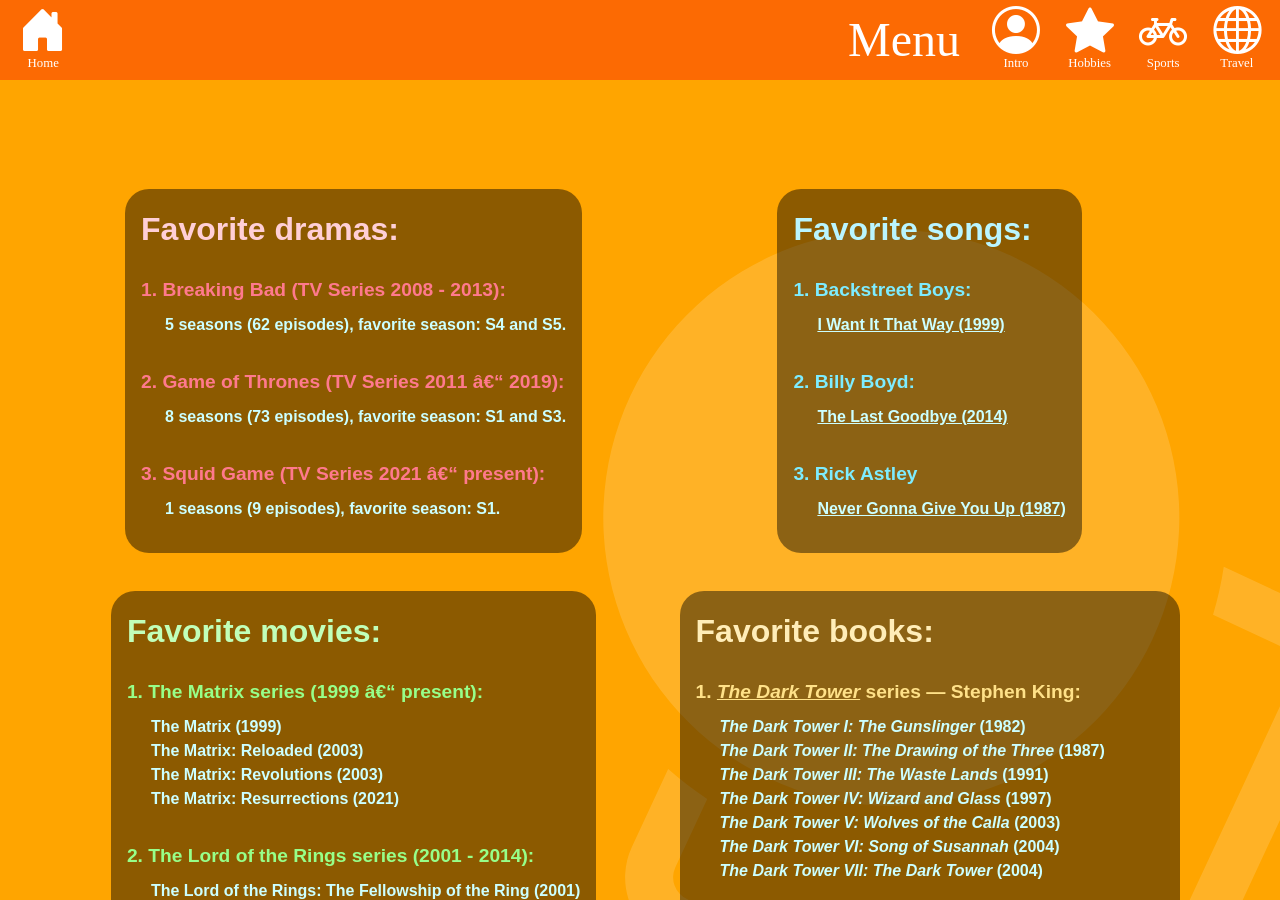
<file: html/hobbies.html>
<!DOCTYPE html>

<html lang="en">
    <head>

        <meta name="viewport" content="width=device-width, initial-scale=1.0", shrink-to-fit=no>

        <link rel="stylesheet" href="https://cdn.jsdelivr.net/npm/bootstrap@4.5.3/dist/css/bootstrap.min.css" integrity="sha384-TX8t27EcRE3e/ihU7zmQxVncDAy5uIKz4rEkgIXeMed4M0jlfIDPvg6uqKI2xXr2" crossorigin="anonymous">
        <script src="https://code.jquery.com/jquery-3.5.1.slim.min.js" integrity="sha384-DfXdz2htPH0lsSSs5nCTpuj/zy4C+OGpamoFVy38MVBnE+IbbVYUew+OrCXaRkfj" crossorigin="anonymous"></script>
        <script src="https://cdn.jsdelivr.net/npm/bootstrap@4.5.3/dist/js/bootstrap.bundle.min.js" integrity="sha384-ho+j7jyWK8fNQe+A12Hb8AhRq26LrZ/JpcUGGOn+Y7RsweNrtN/tE3MoK7ZeZDyx" crossorigin="anonymous"></script>
        <link rel="stylesheet" href="https://cdn.jsdelivr.net/npm/bootstrap-icons@1.7.2/font/bootstrap-icons.css">

        <link href="../css/menubar.css" rel="stylesheet">
        <link href="../css/background.css" rel="stylesheet">
        <link href="../css/hobbies.css" rel="stylesheet">

        <title>My Webpage - Hobbies</title>

    </head>
    <body>

        <input type="checkbox" name="" id="menu_control">

        <div class="header">
        
            <a href="../index.html" class="home">
                <div class="bi bi-house-door-fill"></div>
                <div class="text">Home</div>
            </a>

            <label for="menu_control" class="menu_btn">
                <div class="bi bi-menu-button-wide-fill"></div>
            </label>

            <nav class="menu">

                <a href="intro.html" class="intro">
                    <div class="bi bi-person-circle"></div>
                    <div class="text">Intro</div>
                </a>

                <a href="hobbies.html" class="hobbies">
                    <div class="bi bi-star-fill"></div>
                    <div class="text">Hobbies</div>
                </a>

                <a href="sports.html" class="sports">
                    <div class="bi bi-bicycle"></div>
                    <div class="text">Sports</div>
                </a>

                <a href="travel.html" class="travel">
                    <div class="bi bi-globe"></div>
                    <div class="text">Travel</div>
                </a>

                <label class="menu_bottom">
                    <div class="bi bi-mask"></div>
                    <div class="menu_text">Menu</div>
                </label>

            </nav>
        </div>


        <div class="background">

            <div class="background_1"></div>

            <div class="background_2">

                <svg fill="#fff" width="60vw" height="85vh" class="bi bi-circle-square"
                viewBox="-5 0 16 16" preserveAspectRatio="xMinYMin slice">
                    <path d="M0 6a6 6 0 1 1 12 0A6 6 0 0 1 0 6z"/>
                    <path d="M12.93 5h1.57a.5.5 0 0 1 .5.5v9a.5.5 0 0 1-.5.5h-9a.5.5
                            0 0 1-.5-.5v-1.57a6.953 6.953 0 0 1-1-.22v1.79A1.5 1.5 0
                            0 0 5.5 16h9a1.5 1.5 0 0 0 1.5-1.5v-9A1.5 1.5 0 0 0 14.5
                            4h-1.79c.097.324.17.658.22 1z"/>
                </svg>

            </div>
        </div>
        
        
        <div class="content">
            <div class="container">
                <div class="row row-cols-1 row-cols-md-2">
                    
                    <div id="drama" class="category col">
                        <div id="drama-content" class="category-content">
                            
                            <label id="drama-content-title">
                                Favorite dramas:
                            </label>
                            
                            <div id="drama-item-1" class="drama-item">
                                
                                <!-- Button trigger modal -->
                                <label class="drama-name" data-toggle="modal" data-target="#drama-text-1-1">
                                    1. Breaking Bad (TV Series 2008 - 2013):
                                </label>
                                <p class="drama-text">5 seasons (62 episodes), favorite season: S4 and S5.</p>
                            </div>
                            
                            <div id="drama-item-2" class="drama-item">
                                <!-- Button trigger modal -->
                                <label class="drama-name" data-toggle="modal" data-target="#drama-text-2">
                                    2. Game of Thrones (TV Series 2011 – 2019):
                                </label>
                                <p class="drama-text">8 seasons (73 episodes), favorite season: S1 and S3.</p>
                            </div>
                            
                            <div id="drama-item-3" class="drama-item">
                                <!-- Button trigger modal -->
                                <label class="drama-name" data-toggle="modal" data-target="#drama-text-3">
                                    3. Squid Game (TV Series 2021 – present):
                                </label>
                                <p class="drama-text">1 seasons (9 episodes), favorite season: S1.</p>
                            </div>
                            
                        </div>
                    </div>
                    
                    
                    <div id="song" class="category col">
                        <div id="song-content" class="category-content">
                            
                            <label id="song-content-title">
                                Favorite songs:
                            </label>
                            
                            <div id="song-item-1" class="song-item">
                                
                                <label class="song-name">
                                    1. Backstreet Boys:
                                </label>
                                <p class="song-text">
                                    <a href="https://www.youtube.com/watch?v=4fndeDfaWCg" target="_blank">
                                    I Want It That Way (1999)</a>
                                </p>
                                
                            </div>
                            
                            <div id="song-item-2" class="song-item">
                                
                                <label class="song-name" data-toggle="modal" data-target="#song-text-2">
                                    2. Billy Boyd:
                                </label>
                                <p class="song-text">
                                    <a href="https://www.youtube.com/watch?v=q8ir8rVl2Z4" target="_blank">
                                    The Last Goodbye (2014)</a>
                                </p>
                                
                            </div>
                            
                            <div id="song-item-3" class="song-item">
                                
                                <label class="song-name" data-toggle="modal" data-target="#song-text-3">
                                    3. Rick Astley
                                </label>
                                <p class="song-text">
                                    <a href="https://www.youtube.com/watch?v=dQw4w9WgXcQ" target="_blank">
                                    Never Gonna Give You Up (1987)</a>
                                </p>
                                
                            </div>
                            
                        </div>
                    </div>
                    
                    
                    <div id="movie" class="category col">
                        <div id="movie-content" class="category-content">
                            
                            <label id="movie-content-title">
                                Favorite movies:
                            </label>
                            
                            <div id="movie-item-1" class="movie-item">
                                
                                <!-- Button trigger modal -->
                                <label class="movie-name" data-toggle="modal" data-target="#movie-text-1">
                                    1. The Matrix series (1999 – present):
                                </label>
                                <p class="movie-text">
                                    The Matrix (1999)<br>
                                    The Matrix: Reloaded (2003)<br>
                                    The Matrix: Revolutions (2003)<br>
                                    The Matrix: Resurrections (2021)<br>
                                </p>
                            </div>
                            
                            <div id="movie-item-2" class="movie-item">
                                
                                <!-- Button trigger modal -->
                                <label class="movie-name" data-toggle="modal" data-target="#movie-text-2">
                                    2. The Lord of the Rings series (2001 - 2014):
                                </label>
                                <p class="movie-text">
                                    The Lord of the Rings: The Fellowship of the Ring (2001)<br>
                                    The Lord of the Rings: The Two Towers (2002)<br>
                                    The Lord of the Rings: The Return of the King (2003)<br>
                                    <br>
                                    &lt; Prequel &gt;<br>
                                    The Hobbit: An Unexpected Journey (2012)<br>
                                    The Hobbit: The Desolation of Smaug (2014)<br>
                                    The Hobbit: The Battle of the Five Armies (2014)<br>
                                </p>
                            </div>
                            
                            <div id="movie-item-3" class="movie-item">
                                
                                <!-- Button trigger modal -->
                                <label class="movie-name" data-toggle="modal" data-target="#movie-text-3">
                                    3. The Dark Knight Trilogy (2001 - 2012):
                                </label>
                                <p class="movie-text">
                                    Batman Begins (2001)<br>
                                    The Dark Knight (2008)<br>
                                    The Dark Knight Rises (2012)<br>
                                </p>
                            </div>
                            
                        </div>
                    </div>
                    
                    
                    <div id="book" class="category col">
                        <div id="book-content" class="category-content">
                            
                            <label id="book-content-title">
                                Favorite books:
                            </label>
                            
                            <div id="book-item-1" class="book-item">
                                
                                <label class="book-name">
                                    1. <span>The Dark Tower</span> series &mdash; Stephen King:
                                </label>
                                <p class="book-text">
                                    <span>The Dark Tower I: The Gunslinger</span> (1982)<br>
                                    <span>The Dark Tower II: The Drawing of the Three</span> (1987)<br>
                                    <span>The Dark Tower III: The Waste Lands</span> (1991)<br>
                                    <span>The Dark Tower IV: Wizard and Glass</span> (1997)<br>
                                    <span>The Dark Tower V: Wolves of the Calla</span> (2003)<br>
                                    <span>The Dark Tower VI: Song of Susannah</span> (2004)<br>
                                    <span>The Dark Tower VII: The Dark Tower</span> (2004)<br>
                                    <br>
                                    &lt; Extra Chapter &gt;<br>
                                    <span>The Dark Tower: The Wind Through the Keyhole</span> (2012)
                                </p>
                                
                            </div>
                            
                            <div id="book-item-2" class="book-item">
                                
                                <label class="book-name">
                                    2. <span>The Lord of the Rings</span> series &mdash; J. R. R. Tolkien:
                                </label>
                                <p class="book-text">
                                    <span>The Fellowship of the Ring</span> (1954)<br>
                                    <span>The Two Towers</span> (1954)<br>
                                    <span>The Return of the King</span> (1955)<br>
                                    <br>
                                    &lt; Prequel &gt;<br>
                                    <span>The Hobbit</span> (1937)<br>
                                </p>
                                
                            </div>
                            
                            <div id="book-item-3" class="book-item">
                                
                                <label class="book-name">
                                    3. <span>The knight in rusty armor</span> (1989) &mdash; Robert Fisher
                                </label>
                                
                            </div>
                            
                        </div>
                    </div>
                    
                </div>
            </div>
        </div>
        
        
        <!-- Modal for drama -->
        <div class="modal fade" id="drama-text-1-1" tabindex="-1" aria-labelledby="drama-text-1-1-title" aria-hidden="true">
            <div class="modal-dialog">
                <div class="modal-content">
        
                    <div class="modal-header">
                        
                        <p class="modal-title" id="drama-text-1-1-title">Mr. White</p>
                        
                    </div>
                    
                    <div class="modal-body">“Now, say my name.”</div>
                    
                    <div class="modal-footer">
                        <button type="button" class="btn btn-primary" data-toggle="modal" data-target="#drama-text-1-2" data-dismiss="modal">Heisenberg</button>
                    </div>
                    
                </div>
            </div>
        </div>
        
        <div class="modal fade" id="drama-text-1-2" tabindex="-1" aria-labelledby="drama-text-1-2-title" aria-hidden="true">
            <div class="modal-dialog">
                <div class="modal-content">
        
                    <div class="modal-header">
                        
                        <p class="modal-title" id="drama-text-1-2-title">Mr. White</p>
                        
                    </div>
                    
                    <div class="modal-body">“You're goddamn right.”</div>
                    
                    <div class="modal-footer">
                        <button type="button" class="btn btn-secondary" data-dismiss="modal">close</button>
                    </div>
                    
                </div>
            </div>
        </div>
        
        
        <div class="modal fade" id="drama-text-2" tabindex="-1" aria-labelledby="drama-text-2-title" aria-hidden="true">
            <div class="modal-dialog">
                <div class="modal-content">
        
                    <div class="modal-header">
                        
                        <p class="modal-title" id="drama-text-2-title">Littlefinger</p>
                        
                    </div>
                    
                    <div class="modal-body">
                        “Chaos isn't a pit.<br>
                        Chaos is a ladder.”
                    </div>
                    
                    <div class="modal-footer">
                        <button type="button" class="btn btn-secondary" data-dismiss="modal">close</button>
                    </div>
                    
                </div>
            </div>
        </div>
        
        <div class="modal fade" id="drama-text-3" tabindex="-1" aria-labelledby="drama-text-3-title" aria-hidden="true">
            <div class="modal-dialog">
                <div class="modal-content">
        
                    <div class="modal-header">
                        
                        <p class="modal-title" id="drama-text-3-title">Squid Game</p>
                        
                    </div>
                    
                    <div class="modal-body">
                        “One, two, three,<br>
                        wooden people!”
                    </div>
                    
                    <div class="modal-footer">
                        <button type="button" class="btn btn-secondary" data-dismiss="modal">close</button>
                    </div>
                    
                </div>
            </div>
        </div>
        
        <!-- Modal for movie -->
        <div class="modal fade" id="movie-text-1" tabindex="-1" aria-labelledby="movie-text-1-title" aria-hidden="true">
            <div class="modal-dialog">
                <div class="modal-content">
        
                    <div class="modal-header">
                        
                        <p class="modal-title" id="movie-text-1-title">Neo</p>
                        
                    </div>
                    
                    <div class="modal-body">“Because I choose to.”</div>
                    
                    <div class="modal-footer">
                        <button type="button" class="btn btn-secondary" data-dismiss="modal">close</button>
                    </div>
                    
                </div>
            </div>
        </div>
        
        <div class="modal fade" id="movie-text-2" tabindex="-1" aria-labelledby="movie-text-2-title" aria-hidden="true">
            <div class="modal-dialog">
                <div class="modal-content">
        
                    <div class="modal-header">
                        
                        <p class="modal-title" id="movie-text-2-title">Aragorn</p>
                        
                    </div>
                    
                    <div class="modal-body">
                        “My friends,<br>
                        you bow to no one.”
                    </div>
                    
                    <div class="modal-footer">
                        <button type="button" class="btn btn-secondary" data-dismiss="modal">close</button>
                    </div>
                    
                </div>
            </div>
        </div>
        
        <div class="modal fade" id="movie-text-3" tabindex="-1" aria-labelledby="movie-text-3-title" aria-hidden="true">
            <div class="modal-dialog">
                <div class="modal-content">
        
                    <div class="modal-header">
                        
                        <p class="modal-title" id="movie-text-3-title">The Joker</p>
                        
                    </div>
                    
                    <div class="modal-body">“Why So Serious?”</div>
                    
                    <div class="modal-footer">
                        <button type="button" class="btn btn-secondary" data-dismiss="modal">close</button>
                    </div>
                    
                </div>
            </div>
        </div>
        
    </body>
</html>
</file>
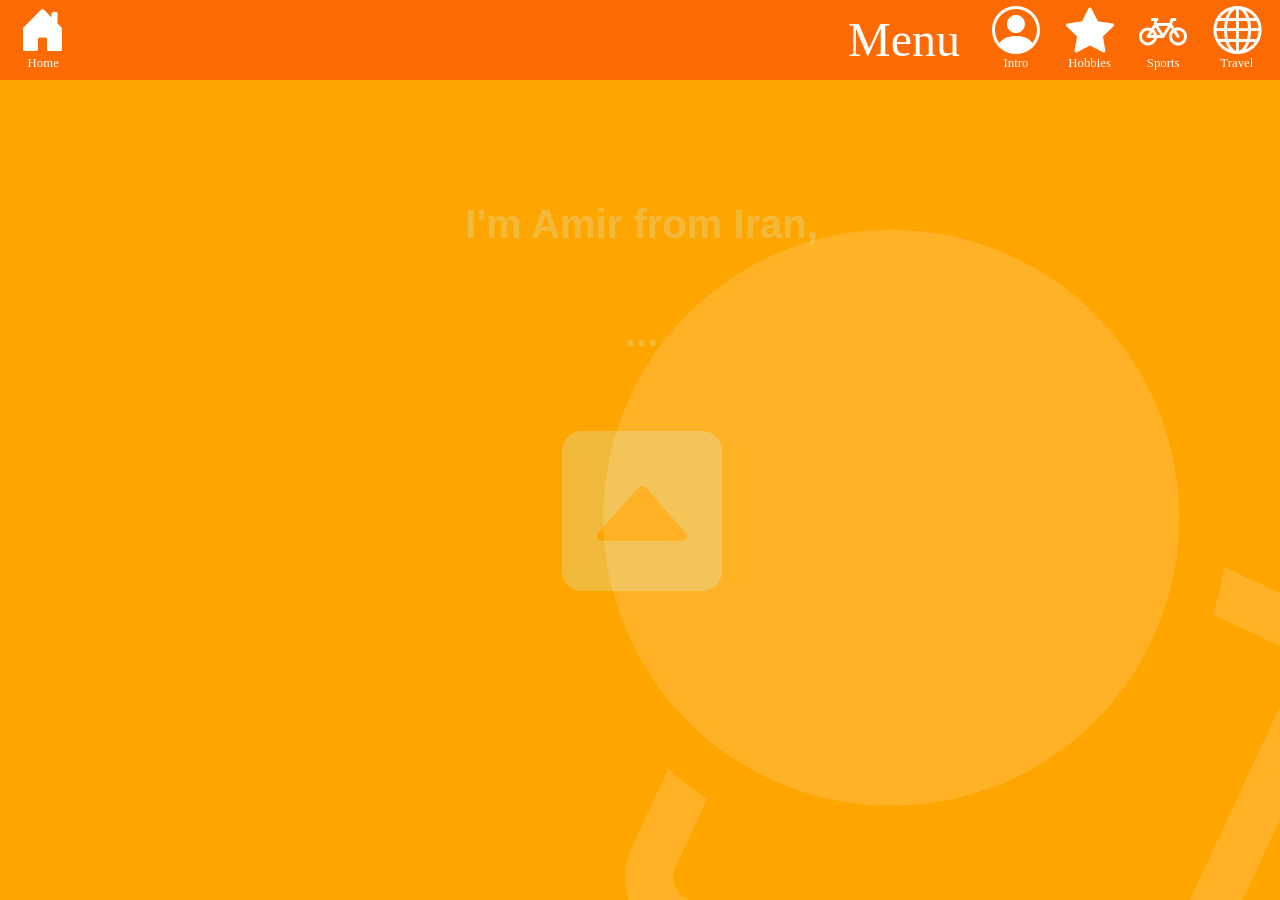
<file: html/intro.html>
<!DOCTYPE html>

<html lang="en">
    <head>

        <meta name="viewport" content="width=device-width, initial-scale=1.0", shrink-to-fit=no>

        <link rel="stylesheet" href="https://cdn.jsdelivr.net/npm/bootstrap@4.5.3/dist/css/bootstrap.min.css" integrity="sha384-TX8t27EcRE3e/ihU7zmQxVncDAy5uIKz4rEkgIXeMed4M0jlfIDPvg6uqKI2xXr2" crossorigin="anonymous">
        <script src="https://code.jquery.com/jquery-3.5.1.slim.min.js" integrity="sha384-DfXdz2htPH0lsSSs5nCTpuj/zy4C+OGpamoFVy38MVBnE+IbbVYUew+OrCXaRkfj" crossorigin="anonymous"></script>
        <script src="https://cdn.jsdelivr.net/npm/bootstrap@4.5.3/dist/js/bootstrap.bundle.min.js" integrity="sha384-ho+j7jyWK8fNQe+A12Hb8AhRq26LrZ/JpcUGGOn+Y7RsweNrtN/tE3MoK7ZeZDyx" crossorigin="anonymous"></script>
        <link rel="stylesheet" href="https://cdn.jsdelivr.net/npm/bootstrap-icons@1.7.2/font/bootstrap-icons.css">

        <link href="../css/menubar.css" rel="stylesheet">
        <link href="../css/background.css" rel="stylesheet">
        <link href="../css/intro.css" rel="stylesheet">
        <script src="../js/intro.js"></script>

        <title>My Webpage - Intro</title>

    </head>
    <body>

        <input type="checkbox" name="" id="menu_control">

        <div class="header">

            <a href="../index.html" class="home">
                <div class="bi bi-house-door-fill"></div>
                <div class="text">Home</div>
            </a>

            <label for="menu_control" class="menu_btn">
                <div class="bi bi-menu-button-wide-fill"></div>
            </label>

            <nav class="menu">

                <a href="intro.html" class="intro">
                    <div class="bi bi-person-circle"></div>
                    <div class="text">Intro</div>
                </a>

                <a href="hobbies.html" class="hobbies">
                    <div class="bi bi-star-fill"></div>
                    <div class="text">Hobbies</div>
                </a>

                <a href="sports.html" class="sports">
                    <div class="bi bi-bicycle"></div>
                    <div class="text">Sports</div>
                </a>

                <a href="travel.html" class="travel">
                    <div class="bi bi-globe"></div>
                    <div class="text">Travel</div>
                </a>

                <label class="menu_bottom">
                    <div class="bi bi-mask"></div>
                    <div class="menu_text">Menu</div>
                </label>

            </nav>
        </div>


        <div class="background">

            <div class="background_1"></div>

            <div class="background_2">

                <svg fill="#fff" width="60vw" height="85vh" class="bi bi-circle-square"
                viewBox="-5 0 16 16" preserveAspectRatio="xMinYMin slice">
                    <path d="M0 6a6 6 0 1 1 12 0A6 6 0 0 1 0 6z"/>
                    <path d="M12.93 5h1.57a.5.5 0 0 1 .5.5v9a.5.5 0 0 1-.5.5h-9a.5.5
                            0 0 1-.5-.5v-1.57a6.953 6.953 0 0 1-1-.22v1.79A1.5 1.5 0
                            0 0 5.5 16h9a1.5 1.5 0 0 0 1.5-1.5v-9A1.5 1.5 0 0 0 14.5
                            4h-1.79c.097.324.17.658.22 1z"/>
                </svg>

            </div>
        </div>


        <div class="content">

            <div class="intro_text_1">
                I'm Amir from Iran,<br>
                ...
            </div>

            <button class="btn" type="button"
            data-toggle="collapse" data-target=".intro_text_2">
                <div class="open bi bi-caret-down-square-fill"></div>
                <div class="pack bi bi-caret-up-square-fill"></div>
            </button>

            <div class="intro_text_2 collapse">

                <p>
                    willing to change my career path and achieve personal goals,
                </p>

                <p>
                    I've started to learn computer science and programming in a self-taught approach.
                </p>

                <p>
                    It really feels great to join such an inspiring course like CS50 !
                </p>

            </div>

        </div>

    </body>
</html>
</file>
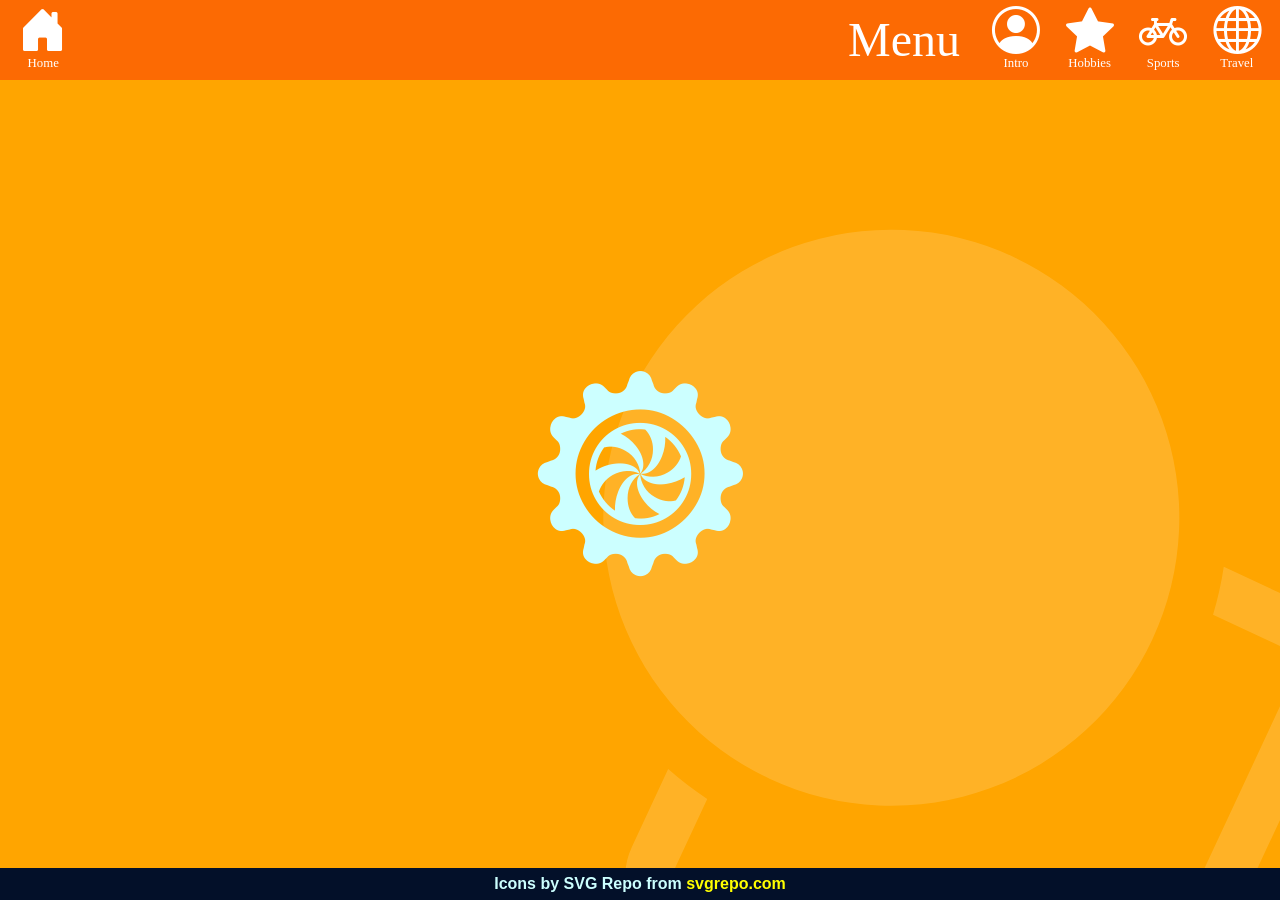
<file: html/sports.html>
<!DOCTYPE html>

<html lang="en">
    <head>

        <meta name="viewport" content="width=device-width, initial-scale=1.0", shrink-to-fit=no>

        <link rel="stylesheet" href="https://cdn.jsdelivr.net/npm/bootstrap@4.5.3/dist/css/bootstrap.min.css" integrity="sha384-TX8t27EcRE3e/ihU7zmQxVncDAy5uIKz4rEkgIXeMed4M0jlfIDPvg6uqKI2xXr2" crossorigin="anonymous">
        <script src="https://code.jquery.com/jquery-3.5.1.slim.min.js" integrity="sha384-DfXdz2htPH0lsSSs5nCTpuj/zy4C+OGpamoFVy38MVBnE+IbbVYUew+OrCXaRkfj" crossorigin="anonymous"></script>
        <script src="https://cdn.jsdelivr.net/npm/bootstrap@4.5.3/dist/js/bootstrap.bundle.min.js" integrity="sha384-ho+j7jyWK8fNQe+A12Hb8AhRq26LrZ/JpcUGGOn+Y7RsweNrtN/tE3MoK7ZeZDyx" crossorigin="anonymous"></script>
        <link rel="stylesheet" href="https://cdn.jsdelivr.net/npm/bootstrap-icons@1.7.2/font/bootstrap-icons.css">

        <link href="../css/menubar.css" rel="stylesheet">
        <link href="../css/background.css" rel="stylesheet">
        <link href="../css/sports.css" rel="stylesheet">

        <title>My Webpage - Sports</title>

    </head>
    <body>

        <input type="checkbox" name="" id="menu_control">

        <div class="header">
        
            <a href="../index.html" class="home">
                <div class="bi bi-house-door-fill"></div>
                <div class="text">Home</div>
            </a>

            <label for="menu_control" class="menu_btn">
                <div class="bi bi-menu-button-wide-fill"></div>
            </label>

            <nav class="menu">

                <a href="intro.html" class="intro">
                    <div class="bi bi-person-circle"></div>
                    <div class="text">Intro</div>
                </a>

                <a href="hobbies.html" class="hobbies">
                    <div class="bi bi-star-fill"></div>
                    <div class="text">Hobbies</div>
                </a>

                <a href="sports.html" class="sports">
                    <div class="bi bi-bicycle"></div>
                    <div class="text">Sports</div>
                </a>

                <a href="travel.html" class="travel">
                    <div class="bi bi-globe"></div>
                    <div class="text">Travel</div>
                </a>

                <label class="menu_bottom">
                    <div class="bi bi-mask"></div>
                    <div class="menu_text">Menu</div>
                </label>

            </nav>
        </div>


        <div class="background">

            <div class="background_1"></div>

            <div class="background_2">

                <svg fill="#fff" width="60vw" height="85vh" class="bi bi-circle-square"
                viewBox="-5 0 16 16" preserveAspectRatio="xMinYMin slice">
                    <path d="M0 6a6 6 0 1 1 12 0A6 6 0 0 1 0 6z"/>
                    <path d="M12.93 5h1.57a.5.5 0 0 1 .5.5v9a.5.5 0 0 1-.5.5h-9a.5.5
                            0 0 1-.5-.5v-1.57a6.953 6.953 0 0 1-1-.22v1.79A1.5 1.5 0
                            0 0 5.5 16h9a1.5 1.5 0 0 0 1.5-1.5v-9A1.5 1.5 0 0 0 14.5
                            4h-1.79c.097.324.17.658.22 1z"/>
                </svg>

            </div>
        </div>
        
        
        <input type="checkbox" id="area_control">
        
        <div class="content">
            
            <label for="area_control" class="icon"></label>
            <div id="outer-icon" class="bi bi-gear-wide"></div>
            <div id="inner-icon" class="bi bi-hypnotize"></div>
            
            <div id="select-area-1" class="select-area"></div>
            <div id="select-area-2" class="select-area"></div>
            <div id="select-area-3" class="select-area"></div>
            <div id="select-area-4" class="select-area"></div>
            <div id="select-area-5" class="select-area"></div>
            <div id="select-area-6" class="select-area"></div>
            <div id="select-area-7" class="select-area"></div>
            <div id="select-area-8" class="select-area"></div>
            
            <div id="circle"></div>
            
            <div id="sport">
                <div id="sport-item-1" class="sport-item">Street Dance
                    <svg width="7vw" height="7vw">
                        <image xlink:href="https://www.svgrepo.com/show/11837/dancer.svg"
                        width="7vw" height="7vw"/>
                    </svg>
                </div>
                
                <div id="sport-item-2" class="sport-item">Soccer
                    <svg width="6vw" height="6vw">
                        <image xlink:href="https://www.svgrepo.com/show/154172/soccer.svg"
                        width="6vw" height="6vw"/>
                    </svg>
                </div>
                
                <div id="sport-item-3" class="sport-item">Table Tennis
                    <svg width="6vw" height="6vw">
                        <image xlink:href="https://www.svgrepo.com/show/68469/table-tennis-racket-and-ball.svg"
                        width="6vw" height="6vw"/>
                    </svg>
                </div>
                
                <div id="sport-item-4" class="sport-item">Fitness Workout
                    <svg width="7vw" height="7vw">
                        <image xlink:href="https://www.svgrepo.com/show/84161/exercise.svg"
                        width="7vw" height="7vw"/>
                    </svg>
                </div>
                
                <div id="sport-item-5" class="sport-item">Basketball
                    <svg width="6vw" height="6vw">
                        <image xlink:href="https://www.svgrepo.com/show/32172/basketball.svg"
                        width="6vw" height="6vw"/>
                    </svg>
                </div>
                
                <div id="sport-item-6" class="sport-item">Bridge
                    <svg width="6vw" height="6vw">
                        <image xlink:href="https://www.svgrepo.com/show/177342/poker-cards.svg"
                        width="6vw" height="6vw"/>
                    </svg>
                </div>
                
                <div id="sport-item-7" class="sport-item">Darts
                    <svg width="6vw" height="6vw">
                        <image xlink:href="https://www.svgrepo.com/show/145777/dart.svg"
                        width="6vw" height="6vw"/>
                    </svg>
                </div>
                
                <div id="sport-item-8" class="sport-item">Chess
                    <svg width="6vw" height="6vw">
                        <image xlink:href="https://www.svgrepo.com/show/125004/chess-horse.svg"
                        width="6vw" height="6vw"/>
                    </svg>
                </div>
                
            </div>
            
        </div>
        
        
        <div class="footer">
            Icons by SVG Repo from&nbsp
            <a href="https://www.svgrepo.com/" target="_blank">svgrepo.com</a>
        </div>
        
        
    </body>
</html>
</file>
<file: css/menubar.css>
html{
    margin: 0;
    padding: 0;
    list-style: none;
    overflow: hidden;
}

    #menu_control{
        position: absolute;
        display: none;
    }

    #menu_control:checked ~ .header .menu{
        left: 0;
        transition: .5s;
    }

    #menu_control:checked ~ .header .menu_btn{
        color: yellow;
        transition: .5s;
    }

    .header{
        height: 5rem;
        background-color: #fc6a03;
        position: relative;
        display: flex;
        align-items: center;
        z-index: 10;
    }

        .home{
            color: #fff;
            position: absolute;
            left: 1.2rem;

            /* Vertical center method 2:
            position: absolute;
            top: 0;
            bottom: 0;
            margin: auto;*/
        }

        .home:hover{
            color: yellow;
            transition: .5s;
            text-decoration: none;
        }

            .home .bi{
                font-size: 3rem;
                display: flex;
                justify-content: center;
                align-items: center;
            }

            .home .text{
                height: 1.2rem;
                font-size: 0.8rem;
                font-family: Impact;
                display: flex;
                justify-content: center;
                align-items: center;

                /* Adjust box size for height alignment:
                height: 1.2rem;*/
            }

        .menu_btn{
            height: 3rem;
            color: #fff;
            position: absolute;
            top: 0;
            bottom: 0;
            margin: auto;
            right: 1.2rem;
        }

            .menu_btn .bi{
                font-size: 3rem;
                display: flex;
                justify-content: center;
                align-items: center;
            }

        .menu{
            position: absolute;
            top: 5rem;
            width: 40%;
            height: calc(100vh - 5rem);
            background-color: #031029;
            left: -100%;
            overflow-x: auto;
            overflow-y: scroll;

            /* Scroll bar spacing and styling*/
            -webkit-mask-image: linear-gradient(to top, transparent 100vh,
                                black calc(20000px - 100vh)),
                                linear-gradient(to left, transparent 0.2rem, black 0.2rem);
            -webkit-mask-size: 100% 20000px;
            -webkit-mask-position: left bottom;
            transition: all .5s, mask-position .3s, -webkit-mask-position .3s;
        }

            .menu:hover {
              -webkit-mask-position: left top;
            }

            .menu::-webkit-scrollbar {
                width: 0.2rem;
                height: 0.2rem;
            }

            .menu::-webkit-scrollbar-track {
                background: #303030;
            }

            .menu::-webkit-scrollbar-thumb {
                background-color: #707070;
                border-radius: 3.2rem;
            }

            .menu::-webkit-scrollbar-thumb:hover {
                background-color: #bcbcbc;
            }


            .menu a{
                display: flex;
                flex-direction: row;
                color: #fff;
                padding: 0.8rem 0 0.8rem 1.2rem;
                border-bottom: 2px solid #037fff;
            }

            .menu .intro{
                border-top: 2px solid #037fff;
            }

            .menu a:hover{
                color: yellow;
                transition: .5s;
                text-decoration: none;
            }

                .menu a .bi{
                    font-size: 3rem;
                    display: flex;
                    justify-content: center;
                    align-items: center;
                }

                .menu .text{
                    padding-left: 0.6rem;
                    font-size: 1rem;
                    flex-grow: 1;
                    font-family: Impact;
                    display: flex;
                    justify-content: center;
                    align-items: center;

                    /* Adjust box size for height alignment:
                    height: 1.2rem;*/
                }

                .menu .menu_bottom{
                    color: #fff;
                    font-size: 3rem;
                    display: flex;
                    flex-direction: column;
                    align-items: center;
                    padding-top: calc(100vh - 5rem - 4.6rem * 4 - 3rem * 6);
                }

                    .menu .menu_bottom .menu_text{
                        font-family: Impact;
                    }

@media screen and (max-width: 340px){

    .menu a{
        padding: 0.8rem 0 0.8rem 1.2rem;
    }

    .menu a .bi{
        font-size: 14vw;
    }

    .menu a .text{
        font-size: 4.6vw;
    }

    .menu .menu_bottom{
        font-size: 14vw;
    }

}


@media screen and (min-width: 768px){

    .menu_btn{
        display: none;
    }

    .header{
        display: flex;
        align-items: center;
        justify-content: flex-end;
    }

        .menu{
            position: relative;
            width: auto;
            height: auto;
            left: 0;
            top: 0;
            background-color: transparent;
            transition: none;
            display: flex;
            align-items: center;
        }

            .menu a{
                flex-direction: column;
                padding: 0 0.8rem;
                border: 0;
            }

            .menu .intro{
                border: 0;
            }

                .menu .travel{
                    padding-right: 1.2rem;
                }

                    .menu .text{
                        height: 1.2rem;
                        font-size: 0.8rem;
                        padding: 0;
                        flex-grow: 0;
                    }

                .menu .menu_bottom{
                    margin: 0;
                    padding: 0 1.2rem;
                    order: -1;
                }

                    .menu .menu_bottom .bi{
                        display: none;
                    }

}
</file>
<file: css/background.css>
.background{
    position: absolute;
}

    .background .background_1{
        width: 100vw;
        height: calc(100vh - 5rem);
        background: linear-gradient(45deg, #FFA500 0%, #FFA500 45%, #FFA500 100%);
        transition: 1s;
    }

    .background .background_2{
        position: absolute;
        left: 40vw;
        top: calc(15vh - 5rem);
        opacity: 0.15;
    }

    .background .background_2 path{
        transform: rotate(25deg);
    }
</file>
<file: css/hobbies.css>
.content{
    overflow-x: auto;
    overflow-y: scroll;

    /*Scroll bar spacing and styling*/
    padding-left: 0.2rem;
    -webkit-mask-image: linear-gradient(to top, transparent 100vh,
                        black calc(20000px - 100vh)),
                        linear-gradient(to left, transparent 0.2rem, black 0.2rem);
    -webkit-mask-size: 100% 20000px;
    -webkit-mask-position: left bottom;
    transition: mask-position 0.3s, -webkit-mask-position 0.3s;
}

.content:hover {
  -webkit-mask-position: left top;
}

.content::-webkit-scrollbar {
    width: 0.2rem;
    height: 0.2rem;
}

.content::-webkit-scrollbar-track {
    background: #303030;
}

.content::-webkit-scrollbar-thumb {
    background-color: #707070;
    border-radius: 3.2rem;
}

.content::-webkit-scrollbar-thumb:hover {
    background-color: #bcbcbc;
}


.container{
    height: calc(100vh - 5rem);
    display: flex;
    justify-content: center;
    position: relative;
    top: 10vh;
}

    .row{
        position: absolute;
        width: 90vw;
        color: #ccffff;
        font-family: "Lucida Sans Unicode", "Lucida Grande", sans-serif;
        font-weight: 700;
        font-size: 2rem;
        display: flex;
        justify-content: center;
        padding-bottom: 10vh;
    }

        .category{
            display: flex;
            justify-content: center;
            align-items: flex-start;
            padding: 1.5vw;
        }

            .category-content{
                display: inline-block;
                border-radius: 1.5rem;
                padding: 1rem;
                background: rgba(0, 0, 0, 45%);
            }

                #drama-content-title{
                    color: #ffcfd6;
                }

                #song-content-title{
                    color: #B9F5FF;
                }

                #movie-content-title{
                    color: #C1FFB9;
                }

                #book-content-title{
                    color: #FFEDB8;
                }

                .drama-name{
                    cursor: pointer;
                    font-size: 1.2rem;
                    color: #FF798D;
                }

                .song-name{
                    font-size: 1.2rem;
                    color: #7DECFF;
                }

                .movie-name{
                    cursor: pointer;
                    font-size: 1.2rem;
                    color: #97FF89;
                }

                .book-name{
                    font-size: 1.2rem;
                    color: #FFE188;
                }

                    .book-name span{
                        font-style: italic;
                        text-decoration: underline;
                    }

                .drama-name:hover, .movie-name:hover{
                    text-decoration: underline;
                    color: yellow;
                }

                .drama-text, .song-text, .movie-text, .book-text{
                    font-size: 1rem;
                    padding-left: 1.5rem;
                }

                .song-text a{
                    text-decoration: underline;
                    color: #ccffff;
                }

                .song-text a:hover{
                    color: yellow;
                }

                    .book-text span{
                        font-style: italic;
                    }

.modal.show{
    overflow: scroll;
}

.modal.show::-webkit-scrollbar {
    width: 0rem;
    height: 0rem;
}

.modal-content{
    color: #ccffff;
    font-family: "Lucida Sans Unicode", "Lucida Grande", sans-serif;
    font-weight: 700;
    font-size: 2rem;
    background-color: #181a1b;
}

.modal-title{
    font-size: 1.5rem;
}

.modal-body{
    text-align: center;
}

.modal .btn{
    font-family: "Lucida Sans Unicode", "Lucida Grande", sans-serif;
    font-weight: 700;
}


@media screen and (max-width: 575px){
    
    .modal-dialog {
        max-width: none;
        display: flex;
        justify-content: center;
    }
    
    .modal-content{
        width: 80vw;
    }
}

@media screen and (max-width: 600px){

    .container{
        top: 5vh;
    }

    .row{
        font-size: 5.33vw;
        padding-bottom: 15vh;
    }

    .category-content{
        padding: 2.66vw;
    }

    .drama-name, .song-name, .movie-name, .book-name{
        font-size: 3.2vw;
    }

    .drama-text, .song-text, .movie-text, .book-text{
        font-size: 2.66vw;
        padding-left: 4vw;
    }
    
    
    .modal-content{
        font-size: 5.33vw;
    }
    
    .modal-title{
        font-size: 4vw;
    }
    
    .modal .btn{
        font-size: 2.66vw;
    }

}

@media screen and (min-width: 1281px){

    .row{
        font-size: 2.5vw;
    }

    .category-content{
        padding: 1.25vw;
        border-radius: 1.88vw;
    }

    .drama-name, .song-name, .movie-name, .book-name{
        font-size: 1.5vw;
    }

    .drama-text, .song-text, .movie-text, .book-text{
        font-size: 1.25vw;
        padding-left: 1.88vw;
    }
    
    .modal-dialog {
        max-width: none;
        display: flex;
        justify-content: center;
    }
    
    .modal-content{
        width: 40vw;
        font-size: 2.5vw;
    }
    
    .modal-title{
        font-size: 1.88vw;
    }
    
    .modal .btn{
        font-size: 1.25vw;
        padding: 0.47vw;
        border-radius: 0.32vw;
        
        /* ".modal-footer>*{}" means all children of ".modal-footer" */
        margin: 0.32vw;
    }

}


/* Prevent wraping text too serious */
@media screen and (min-width: 768px) and (max-width: 975px){

    .category{
        flex: 0 0 100%;
        max-width: 100%;
    }

}

@media screen and (min-width: 976px) and (max-width: 1170px){

    .category-content{
        padding: 1rem;
    }

}

/* Adapt to low W/H ratio window */
@media screen and (min-width: 976px) and (max-device-aspect-ratio: 976/1400){
    
    .container{
        top: 0;
        align-items: center;
    }
    
    .row{
        padding-bottom: 0;
    }

}
</file>
<file: css/intro.css>
.content{
    color: #ccffff;
    font-family: "Lucida Sans Unicode", "Lucida Grande", sans-serif;
    font-weight: 700;
    font-size: 2.5rem;
    width: 100vw;
    height: calc(100vh - 5rem);
    position: absolute;
    z-index: 1;
    text-align: center;
    overflow-x: auto;
    overflow-y: scroll;
    
    /*Scroll bar spacing*/
    padding: 0 5vh 10vh calc(5vh + 0.2rem);
    
    /*Scroll bar styling*/
    -webkit-mask-image: linear-gradient(to top, transparent 100vh,
                        black calc(20000px - 100vh)),
                        linear-gradient(to left, transparent 0.2rem, black 0.2rem);
    -webkit-mask-size: 100% 20000px;
    -webkit-mask-position: left bottom;
    transition: mask-position 0.3s, -webkit-mask-position 0.3s;
}

.content:hover {
  -webkit-mask-position: left top;
}

.content::-webkit-scrollbar {
    width: 0.2rem;
    height: 0.2rem;
}

.content::-webkit-scrollbar-track {
    background: #303030;
}

.content::-webkit-scrollbar-thumb {
    background-color: #707070;
    border-radius: 3.2rem;
}

.content::-webkit-scrollbar-thumb:hover {
    background-color: #bcbcbc;
}

    .content .intro_text_1{
        padding: 10vh 0 5vh 0;
        line-height: 12vh;
        cursor: default;
    }


    .content .btn{
        background-color: transparent;
        color: #ccffff;
        border: 0;
        padding: 0;
        width: 10rem;
        height: 10rem;
        border-radius: 1.19rem;
    }
    
    .content .btn:focus{
        box-shadow: 0 0 0 0.2rem rgb(79 47 180 / 50%);
    }
    
    .content .btn .open{
        font-size: 10rem;
        display: none;
    }
    
    .content .btn .pack{
        font-size: 10rem;
        display: contents;
    }
    
    .content .intro_text_2{
        line-height: 12vh;
        opacity: 0;
        transition: 1s;
        color: #000;
        cursor: default;
    }
    
        .content .intro_text_2.show{
            color: #ccffff;
            opacity: 1;
            padding-top: 10vh;
        }
        
        .content .intro_text_2 p{
            margin: 0;
            font-size: 1.8rem;
        }

@media screen and (max-width: 767px){
    
    .content{
        font-size: 1.8rem;
    }
    
    .content .btn{
        width: 9.3rem;
        height: 9.3rem;
    }
    
    .content .btn .open, .content .btn .pack{
        font-size: 9.3rem;
    }
    
    .content .intro_text_2 p{
        font-size: 1.1rem;
    }

}

@media screen and (min-width: 1281px){

    .content{
        font-size: 3.13vw;
    }
    
    .content .btn{
        width: 12.5vw;
        height: 12.5vw;
    }
    
    .content .btn .open, .content .btn .pack{
        font-size: 12.5vw;
    }
    
    .content .intro_text_2{
        line-height: 9vh;
    }
    
    .content .intro_text_2 p{
        font-size: 2.25vw;
    }

}

@media screen and (max-height: 635px){

    .content{
        padding: 0 1.99rem 3.98rem 2.19rem;
    }
    
        .content .intro_text_1{
            padding: 3.98rem 0 1.99rem 0;
            line-height: 4.77rem;
        }
    
        .content .intro_text_2{
            line-height: 4.77rem;
        }
        
            .content .intro_text_2.show{
                padding-top: 3.98rem;
            }

}
</file>
<file: css/sports.css>
.content{
    width: 100vw;
    height: calc(100vh - 5rem - 2rem);

    display: flex;
    justify-content: center;
    align-items: center;

    color: #ccffff;
    font-family: "Lucida Sans Unicode", "Lucida Grande", sans-serif;
    font-weight: 700;
    position: absolute;
    overflow: hidden;
}


    .icon{
        display: flex;
        justify-content: center;
        align-items: center;
        margin: 0;
        width: 8vw;
        height: 8vw;
        z-index: 3;
        cursor: pointer;
    }

    #area_control{
        display: none;
    }

        #area_control:checked ~ .content #outer-icon{
            color: #000;
            animation: item-rotate 3s infinite;
            animation-timing-function: linear;
        }

        #area_control:checked ~ .content #inner-icon{
            color: #fff;
            font-size: 11vw;
            animation-name: item-rotate, item-rotate, item-rotate;
            animation-duration: 5s, 2s, 1s;
            animation-delay: 0s, 0.4s, 0.56s;
            animation-iteration-count: 1, 1, infinite;
            animation-timing-function: linear, linear, linear;
        }
        
        #area_control:checked ~ .content #sport .sport-item{
            display: grid;
            opacity: 1;
            animation: sport-emerge 2s 1;
        }

@keyframes sport-emerge{

    from {
        opacity: 0;
        clip-path: circle(0 at 0 50%);
    }

    to {
        opacity: 1;
        clip-path: circle(110% at 0 50%);
    }

}


    #outer-icon{
        position: absolute;
        display: flex;
        font-size: 16vw;
        z-index: 2;
        transition: 1s;
        animation: item-rotate 60s infinite 0.5s;
        animation-timing-function: linear
    }
    
    #inner-icon{
        position: absolute;
        display: flex;
        font-size: 8vw;
        z-index: 1;
        transition: 1s;
    }

        .icon:hover ~ #outer-icon{
            color: #003200;
            transition: 1s;
            animation: item-rotate 5s infinite 1s;
            animation-timing-function: linear;
        }
        
        .icon:hover ~ #inner-icon{
            color: #CF0000;
            font-size: 11vw;
            transform: rotate(540deg);
            transition: 1s;
        }


    .select-area{
        position: absolute;
        z-index: 0;
        width: 150vw;
        height: 150vw;
        
        border-radius: 50%;
        background-color: #5f11ef;
        animation: item-rotate 60s infinite 2s;
        opacity: 0;
        transition: opacity 2s;
    }
    
    
    @keyframes item-rotate{

        from {
            transform: rotate(0deg);
        }
        to {
            transform: rotate(720deg);
        }

    }
    
    #circle{
        position: absolute;
        z-index: 0;
        width: 150vw;
        height: 150vw;
        border-radius: 50%;
        opacity: 0;
        border: 0 solid;
        transition: 2s;
    }
    
        #area_control:checked ~ .content #circle{
            opacity: 0.6;
            border: 49vw solid rgba(255, 255, 255, 30%);
        }
        
        #area_control:checked ~ .content .select-area{
            opacity: 0.6;
        }
        
        #area_control:checked ~ .content #select-area-1{
            background-color: #9B0000;
            border: 49vw solid rgba(255, 0, 0, 60%);
            -webkit-mask-image: linear-gradient(-90deg, #000 50%, transparent 50%),
                        linear-gradient(137deg, #000 50%, transparent 50%);
            -webkit-mask-composite: source-in;
        }

        #area_control:checked ~ .content #select-area-2{
            background-color: #9D4F00;
            border: 49vw solid rgba(255, 128, 0, 60%);
            -webkit-mask-image: linear-gradient(-45deg, #000 50%, transparent 50%),
                        linear-gradient(182deg, #000 50%, transparent 50%);
            -webkit-mask-composite: source-in;
        }

        #area_control:checked ~ .content #select-area-3{
            background-color: #9F9F00;
            border: 49vw solid rgba(255, 255, 0, 60%);
            -webkit-mask-image: linear-gradient(0deg, #000 50%, transparent 50%),
                        linear-gradient(227deg, #000 50%, transparent 50%);
            -webkit-mask-composite: source-in;
        }

        #area_control:checked ~ .content #select-area-4{
            background-color: #009B00;
            border: 49vw solid rgba(0, 255, 0, 60%);
            -webkit-mask-image: linear-gradient(45deg, #000 50%, transparent 50%),
                        linear-gradient(272deg, #000 50%, transparent 50%);
            -webkit-mask-composite: source-in;
        }

        #area_control:checked ~ .content #select-area-5{
            background-color: #00009B;
            border: 49vw solid rgba(0, 0, 255, 60%);
            -webkit-mask-image: linear-gradient(90deg, #000 50%, transparent 50%),
                        linear-gradient(317deg, #000 50%, transparent 50%);
            -webkit-mask-composite: source-in;
        }

        #area_control:checked ~ .content #select-area-6{
            background-color: #00AAAA;
            border: 49vw solid rgba(0, 255, 255, 60%);
            -webkit-mask-image: linear-gradient(135deg, #000 50%, transparent 50%),
                        linear-gradient(362deg, #000 50%, transparent 50%);
            -webkit-mask-composite: source-in;
        }

        #area_control:checked ~ .content #select-area-7{
            background-color: #4E009C;
            border: 49vw solid rgba(128, 0, 255, 60%);
            -webkit-mask-image: linear-gradient(180deg, #000 50%, transparent 50%),
                        linear-gradient(47deg, #000 50%, transparent 50%);
            -webkit-mask-composite: source-in;
        }

        #area_control:checked ~ .content #select-area-8{
            background-color: #B400B4;
            border: 49vw solid rgba(255, 0, 255, 60%);
            -webkit-mask-image: linear-gradient(225deg, #000 50%, transparent 50%),
                        linear-gradient(92deg, #000 50%, transparent 50%);
            -webkit-mask-composite: source-in;
        }


    #sport{
        width: 50vw;
        height: 50vw;
        position: absolute;
        animation: item-rotate 60s infinite 2s;
    }
    
        .sport-item{
            width: 20vw;
            height: 3vw;
            display: none;
            justify-items: center;
            text-align: center;
            font-size: 1.8vw;
            cursor: default;
            line-height: 5vw;
            opacity: 0;
        }
        
        #sport-item-1{
            position: absolute;
            right: 6.5vw;
            top: 3vw;
            transform: rotate(22.5deg);
        }

        #sport-item-2{
            position: absolute;
            right: -5.5vw;
            top: 15vw;
            transform: rotate(67.5deg);
        }

        #sport-item-3{
            position: absolute;
            right: -5.5vw;
            bottom: 15vw;
            transform: rotate(112.5deg);
        }

        #sport-item-4{
            position: absolute;
            right: 6.5vw;
            bottom: 3vw;
            transform: rotate(157.5deg);
        }

        #sport-item-5{
            position: absolute;
            left: 6.5vw;
            bottom: 3vw;
            transform: rotate(202.5deg);
        }

        #sport-item-6{
            position: absolute;
            left: -5.5vw;
            bottom: 15vw;
            transform: rotate(247.5deg);
        }

        #sport-item-7{
            position: absolute;
            left: -5.5vw;
            top: 15vw;
            transform: rotate(292.5deg);
        }

        #sport-item-8{
            position: absolute;
            left: 6.5vw;
            top: 3vw;
            transform: rotate(337.5deg);
        }

            .sport-item:hover{
                color: yellow;
                font-size: 2vw;
                cursor: pointer;
            }


.footer{
    background-color: #031029;
    width: 100vw;
    height: 2rem;
    position: absolute;
    bottom: 0;
    color: #ccffff;
    font-family: "Lucida Sans Unicode", "Lucida Grande", sans-serif;
    font-weight: 700;
    font-size: 1rem;
    display: flex;
    justify-content: center;
    align-items: center;
}

    .footer a{
        color: yellow;
    }


@media screen and (max-width: 850px){

    #area_control:checked ~ .content #inner-icon{
        animation: item-rotate 1s infinite;
        animation-timing-function: linear;
    }

}


@media screen and (max-width: 767px){

    .footer{
        font-size: 0.5rem;
    }

}


/* Adapt to low W/H ratio window */
@media screen and (max-device-aspect-ratio: 1/1){
    
    .icon{
        width: 8vh;
        height: 8vh;
    }
    
        #area_control:checked ~ .content #inner-icon{
            font-size: 11vh;
        }
    
    #outer-icon{
        font-size: 16vh;
    }
    
    #inner-icon{
        font-size: 8vh;
    }

        .icon:hover ~ #inner-icon{
            font-size: 11vh;
        }
    
    .select-area{
        width: 150vh;
        height: 150vh;
    }
    
    #circle{
        width: 150vh;
        height: 150vh;
    }
    
        #area_control:checked ~ .content #circle{
            border: 49vh solid rgba(255, 255, 255, 30%);
        }
        
        #area_control:checked ~ .content #select-area-1{
            border: 49vh solid rgba(255, 0, 0, 60%);
        }

        #area_control:checked ~ .content #select-area-2{
            border: 49vh solid rgba(255, 128, 0, 60%);
        }

        #area_control:checked ~ .content #select-area-3{
            border: 49vh solid rgba(255, 255, 0, 60%);
        }

        #area_control:checked ~ .content #select-area-4{
            border: 49vh solid rgba(0, 255, 0, 60%);
        }

        #area_control:checked ~ .content #select-area-5{
            border: 49vh solid rgba(0, 0, 255, 60%);
        }

        #area_control:checked ~ .content #select-area-6{
            border: 49vh solid rgba(0, 255, 255, 60%);
        }

        #area_control:checked ~ .content #select-area-7{
            border: 49vh solid rgba(128, 0, 255, 60%);
        }

        #area_control:checked ~ .content #select-area-8{
            border: 49vh solid rgba(255, 0, 255, 60%);
        }
    
    #sport{
        width: 50vh;
        height: 50vh;
    }
    
        .sport-item{
            width: 20vh;
            height: 3vh;
            font-size: 1.8vh;
            line-height: 5vh;
        }
            
        #sport-item-1{
            right: 6.5vh;
            top: 3vh;
        }
    
        #sport-item-2{
            right: -5.5vh;
            top: 15vh;
        }
    
        #sport-item-3{
            right: -5.5vh;
            bottom: 15vh;
        }
    
        #sport-item-4{
            right: 6.5vh;
            bottom: 3vh;
        }
    
        #sport-item-5{
            left: 6.5vh;
            bottom: 3vh;
        }
    
        #sport-item-6{
            left: -5.5vh;
            bottom: 15vh;
        }
    
        #sport-item-7{
            left: -5.5vh;
            top: 15vh;
        }
    
        #sport-item-8{
            left: 6.5vh;
            top: 3vh;
        }
    
            .sport-item:hover{
                font-size: 2vh;
            }
            
            #sport-item-1 svg{
                width: 7vh;
                height: 7vh;
            }
            
                #sport-item-1 svg image{
                    width: 7vh;
                    height: 7vh;
                }
                
            #sport-item-2 svg{
                width: 6vh;
                height: 6vh;
            }
            
                #sport-item-2 svg image{
                    width: 6vh;
                    height: 6vh;
                }
                
            #sport-item-3 svg{
                width: 6vh;
                height: 6vh;
            }
            
                #sport-item-3 svg image{
                    width: 6vh;
                    height: 6vh;
                }
                
            #sport-item-4 svg{
                width: 7vh;
                height: 7vh;
            }
            
                #sport-item-4 svg image{
                    width: 7vh;
                    height: 7vh;
                }
                
            #sport-item-5 svg{
                width: 6vh;
                height: 6vh;
            }
            
                #sport-item-5 svg image{
                    width: 6vh;
                    height: 6vh;
                }
                
            #sport-item-6 svg{
                width: 6vh;
                height: 6vh;
            }
            
                #sport-item-6 svg image{
                    width: 6vh;
                    height: 6vh;
                }
                
            #sport-item-7 svg{
                width: 6vh;
                height: 6vh;
            }
            
                #sport-item-7 svg image{
                    width: 6vh;
                    height: 6vh;
                }
                
            #sport-item-8 svg{
                width: 6vh;
                height: 6vh;
            }
            
                #sport-item-8 svg image{
                    width: 6vh;
                    height: 6vh;
                }

}


@media screen and (max-width: 650px) and (max-height: 650px){
    
    .sport-item{
        font-size: 0.75rem;
    }

        .sport-item:hover{
            font-size: 1rem;
        }

}


@media screen and (max-width: 467px) and (max-height: 467px){
    
    .sport-item{
        line-height: 1rem;
    }
    
}
</file>
